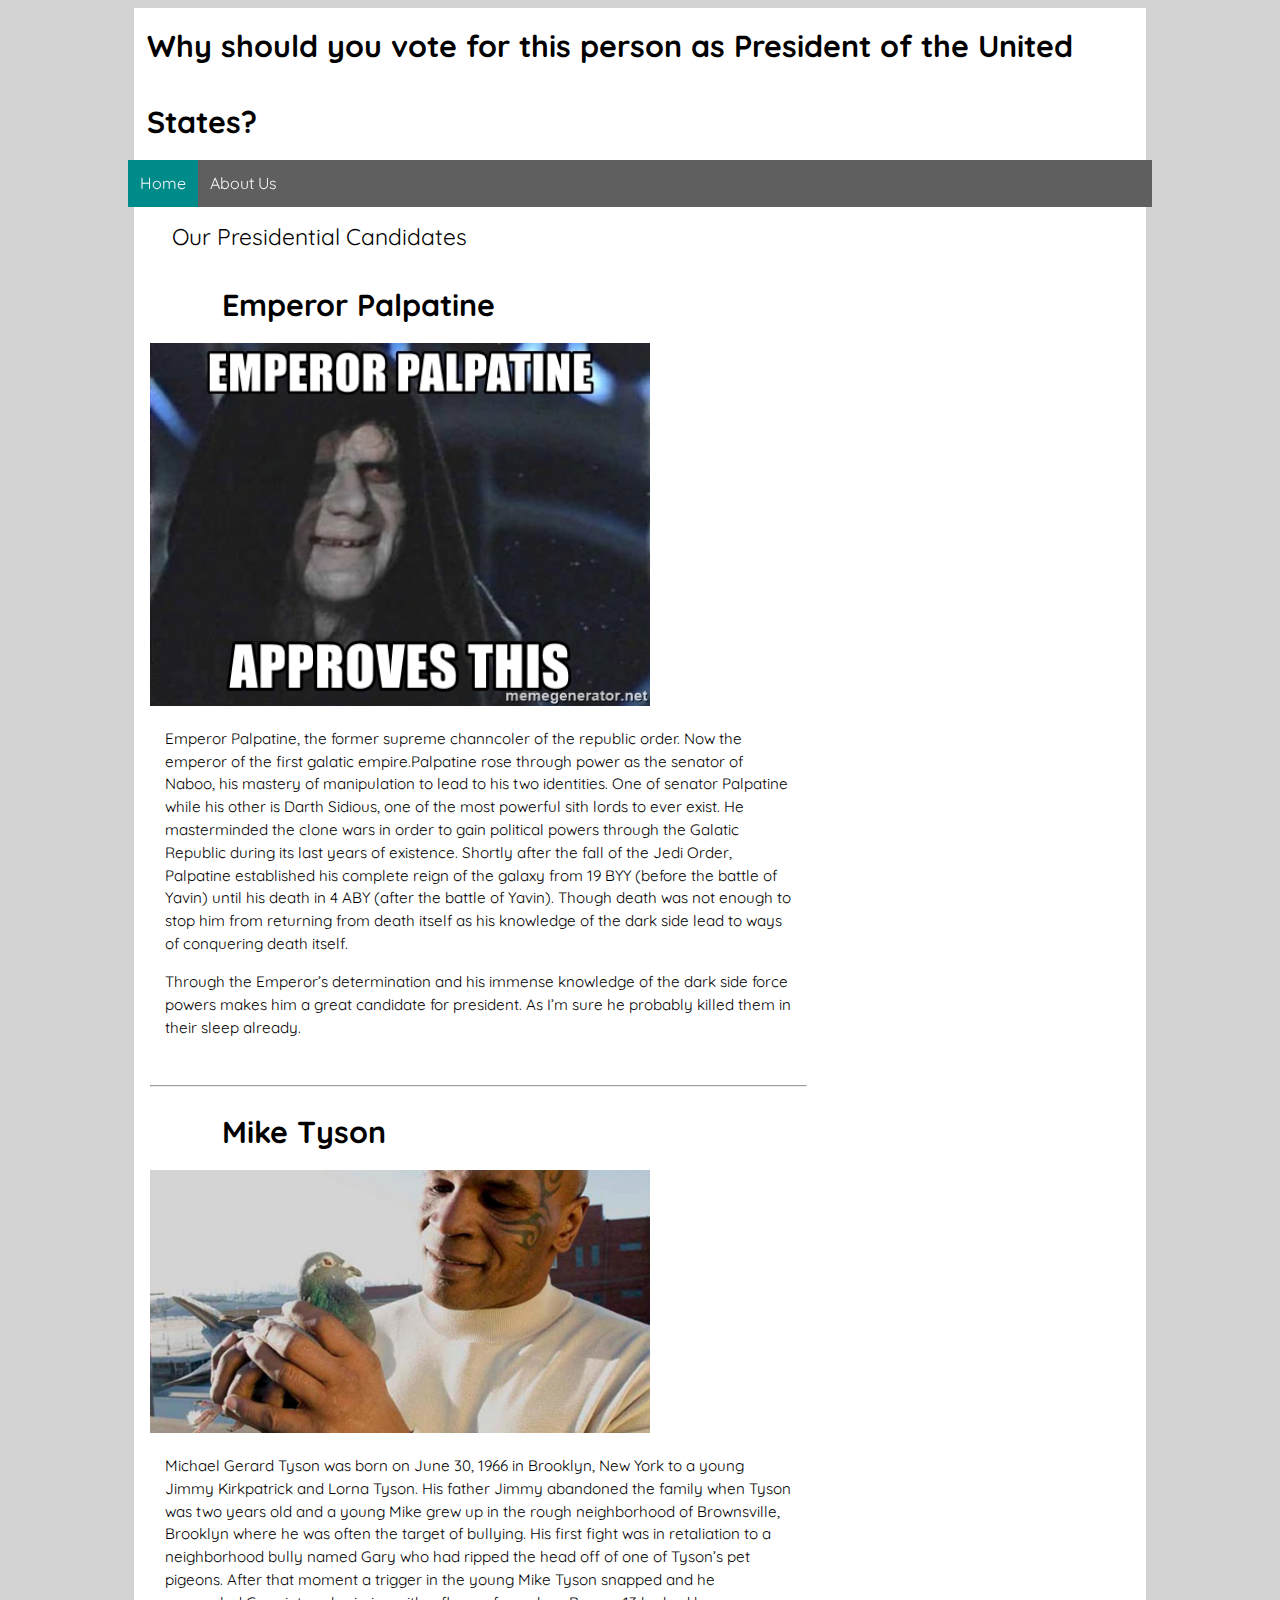
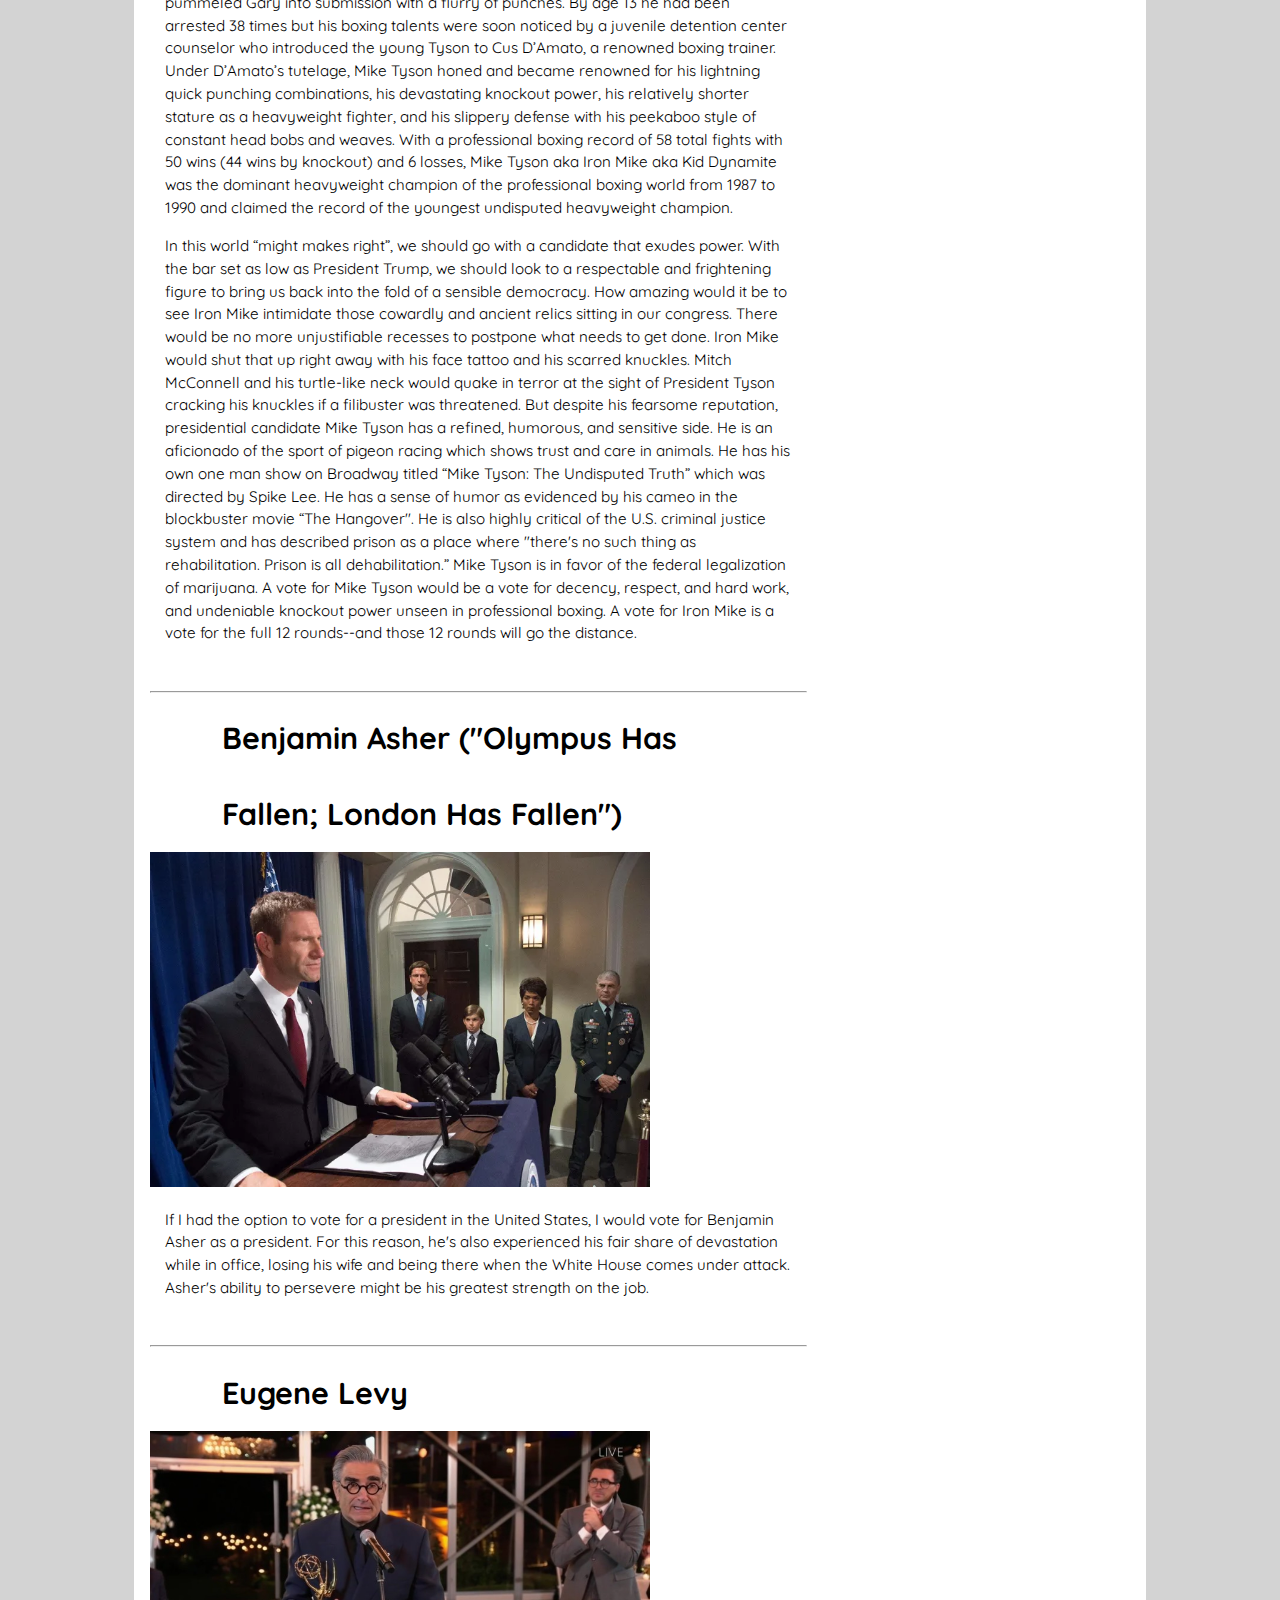
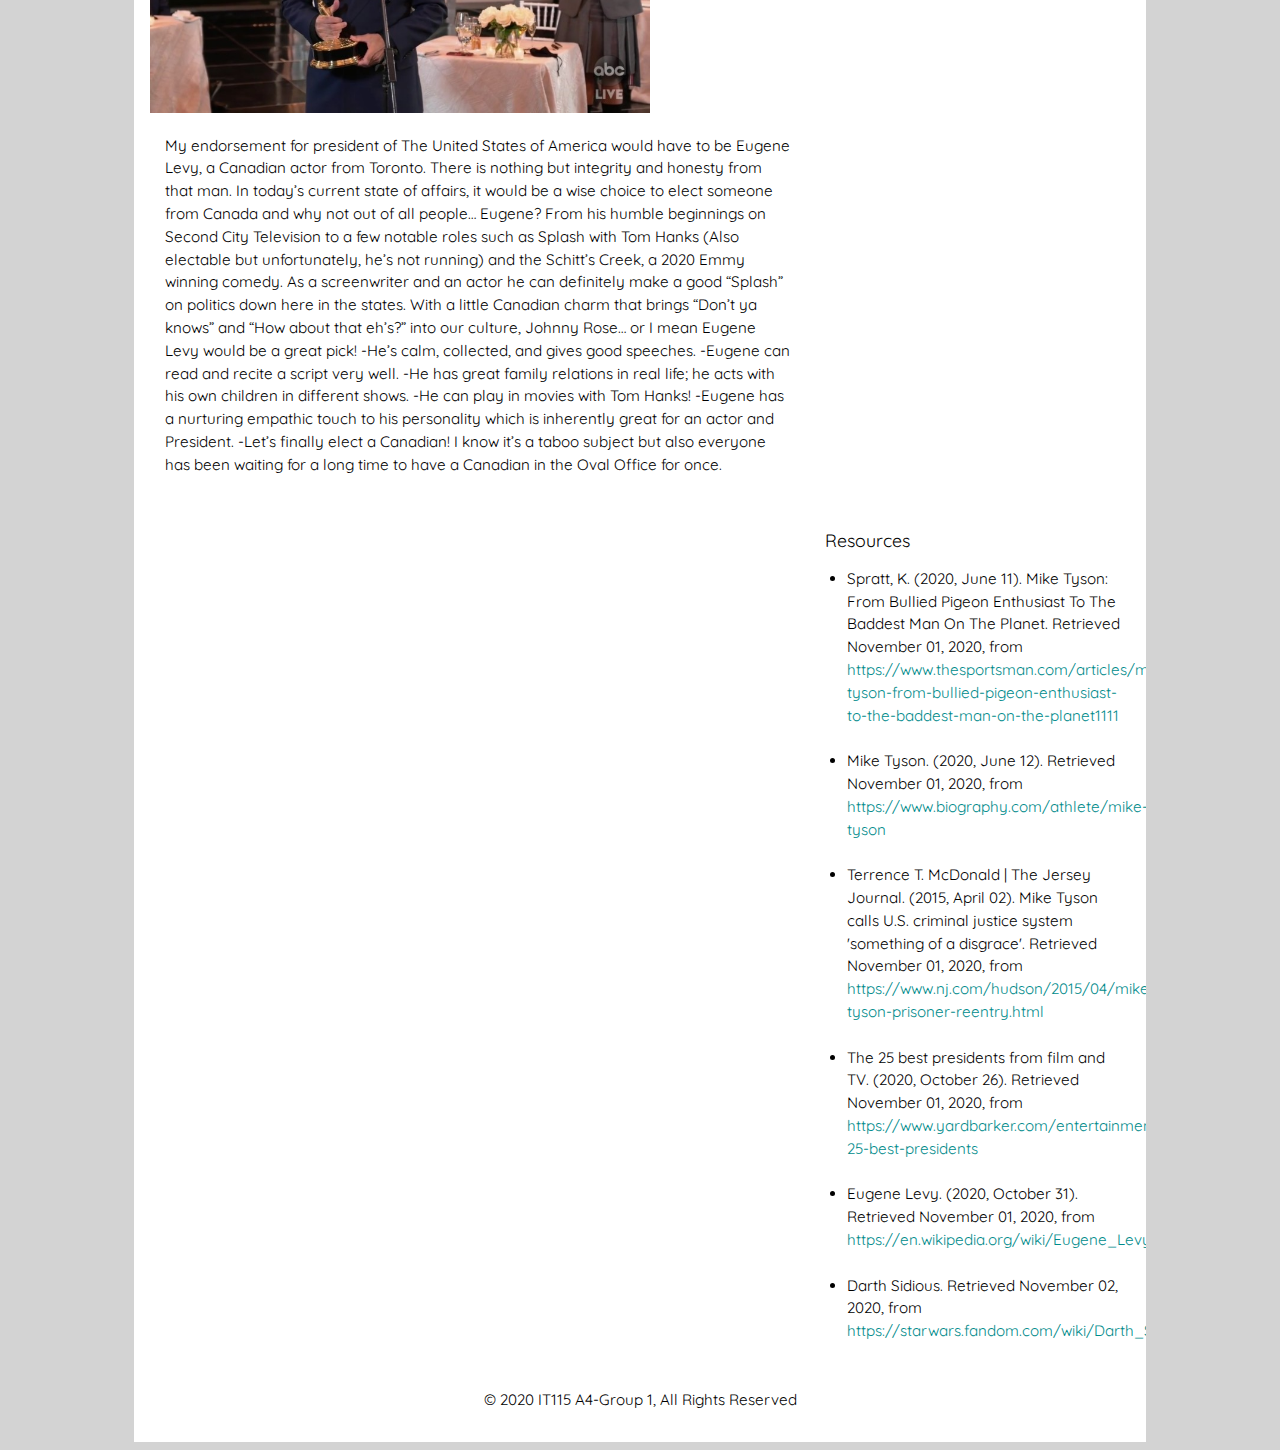
<file: index.html>
<!DOCTYPE html>
<html lang="en">
    
    <head>
        <title>IT115 A4-Group 1</title>
        <meta charset="utf-8" />
        <meta name="robots" content="noindex,nofollow"/>
		<link rel="stylesheet" href="css/nav.css" />
		<link rel="stylesheet" href="css/main.css" />
    </head>
    
    <body>  
        
        <header>
			<h1>Why should you vote for this person as President of the United States?</h1>
			<nav class="topnav" id="myTopnav">
			   <a href="index.html" class="active">Home</a>
			   <a href="aboutus.html">About Us</a>
     		</nav>
        </header>
        
		    <!-- START LEFT COLUMN -->
		<div class="wrapper">
			<section>
				<h2 class="subheader">Our Presidential Candidates</h2>
                
                <!-- EDWIN ///////////////////////////////////////// -->
					
                    <h1>Emperor Palpatine</h1>
                    
                    <img src="images/palpatine.jpg" alt="palpatine">
                         
					<p>Emperor Palpatine, the former supreme channcoler of the republic order. Now the emperor of the first galatic empire.Palpatine rose 
					through power as the senator of Naboo, his mastery of manipulation to lead to his two identities. One of senator Palpatine while his 
					other is Darth Sidious, one of the most powerful sith lords to ever exist. He masterminded the clone wars in order to gain political 
					powers through the Galatic Republic during its last years of existence. Shortly after the fall of the Jedi Order, Palpatine established 
					his complete reign of the galaxy from 19 BYY (before the battle of Yavin) until his death in 4 ABY (after the battle of Yavin). 
					Though death was not enough to stop him from returning from death itself as his knowledge of the dark side lead to ways of conquering death itself.</p> 
				
					<p>Through the Emperor’s determination and his immense knowledge of the dark side force powers makes him a great candidate for 
					president. As I’m sure he probably killed them in their sleep already.</p>
				<br>
                <hr>
                <!-- VU //////////////////////////////////// -->
					
                    <h1>Mike Tyson</h1>
                    
                    <img src="images/mike.jpg" alt="mike tyson">
                    
					<p>Michael Gerard Tyson was born on June 30, 1966 in Brooklyn, New York to a young Jimmy Kirkpatrick and Lorna Tyson. 
					His father Jimmy abandoned the family when Tyson was two years old and a young Mike grew up in the rough neighborhood of Brownsville, 
					Brooklyn where he was often the target of bullying. His first fight was in retaliation to a neighborhood bully named Gary who had ripped 
					the head off of one of Tyson’s pet pigeons. After that moment a trigger in the young Mike Tyson snapped and he pummeled Gary into 
					submission with a flurry of punches. By age 13 he had been arrested 38 times but his boxing talents were soon noticed by a juvenile 
					detention center counselor who introduced the young Tyson to Cus D’Amato, a renowned boxing trainer. Under D’Amato’s tutelage, Mike Tyson 
					honed and became renowned for his lightning quick punching combinations, his devastating knockout power, his relatively shorter stature as 
					a heavyweight fighter, and his slippery defense with his peekaboo style of constant head bobs and weaves. With a professional boxing record of 
					58 total fights with 50 wins (44 wins by knockout) and 6 losses, Mike Tyson aka Iron Mike aka Kid Dynamite was the dominant heavyweight champion 
					of the professional boxing world from 1987 to 1990 and claimed the record of the youngest undisputed heavyweight champion.</p>

					<p>In this world “might makes right”, we should go with a candidate that exudes power. With the bar set as low as President Trump, we should look 
					to a  respectable and frightening figure to bring us back into the fold of a sensible democracy. How amazing would it be to see Iron Mike intimidate 
					those cowardly and ancient relics sitting in our congress. There would be no more unjustifiable recesses to postpone what needs to get done. Iron Mike
					would shut that up right away with his face tattoo and his scarred knuckles. Mitch McConnell and his turtle-like neck would quake in terror at the
					sight of President Tyson cracking his knuckles if a filibuster was threatened. But despite his fearsome reputation, presidential candidate Mike Tyson
					has a refined, humorous, and sensitive side. He is an aficionado of the sport of pigeon racing which shows trust and care in animals. He has his own 
					one man show on Broadway titled “Mike Tyson: The Undisputed Truth” which was directed by Spike Lee. He has a sense of humor as evidenced by his cameo 
					in the blockbuster movie “The Hangover''. He is also highly critical of the U.S. criminal justice system and has described prison as a place where 
					"there's no such thing as rehabilitation. Prison is all dehabilitation.” Mike Tyson is in favor of the federal legalization of marijuana. 
					A vote for Mike Tyson would be a vote for decency, respect, and hard work, and undeniable knockout power unseen in professional boxing. 
					A vote for Iron Mike is a vote for the full 12 rounds--and those 12 rounds will go the distance.</p>
				
				<br>
                <hr>
                <!-- CHIH //////////////////////////////// -->				
                    <h1>Benjamin Asher ("Olympus Has Fallen; London Has Fallen")</h1>
                    
                    <img src="images/ben.png" alt="benjamin asher">
                    
					<P>If I had the option to vote for a president in the United States, I would vote for Benjamin Asher as a president. 
					For this reason, he's also experienced his fair share of devastation while in office, losing his wife and being there when the
					White House comes under attack. Asher's ability to persevere might be his greatest strength on the job.</P>
				
				<br>
                <hr>
                <!-- PATRICK //////////////////////////////////// -->
				
					<h1>Eugene Levy</h1>
					<img src="images/Eugene.png" alt="Eugene Levy">
					<p>My endorsement for president of The United States of America would have to be Eugene Levy, a Canadian actor from Toronto. There is nothing but integrity and honesty from that man. In today’s current state of affairs, it would be a wise choice to elect someone from Canada and why not out of all people… Eugene? From his humble beginnings on Second City Television to a few notable roles such as  Splash with Tom Hanks (Also electable but unfortunately, he’s not running) and the Schitt’s Creek, a 2020 Emmy winning comedy. As a screenwriter and an actor he can definitely make a good “Splash” on politics down here in the states. With a little Canadian charm that brings “Don’t ya knows” and “How about that eh’s?” into our culture, Johnny Rose… or I mean Eugene Levy would be a great pick!
						-He’s calm, collected, and gives good speeches.
						-Eugene can read and recite a script very well. 
						-He has great family relations in real life; he acts with his own children in different shows.
						-He can play in movies with Tom Hanks!
						-Eugene has a nurturing empathic touch to his personality which is inherently great for an actor and President.
						-Let’s finally elect a Canadian! I know it’s a taboo subject but also everyone has been waiting for a long time to have a Canadian in the Oval Office for once. 
					</p>
				<br>
                
                <!-- GEM ///////////////////////////////////// -->				
				
			</section>
			<!-- END LEFT COLUMN -->

			<!-- START RIGHT COLUMN -->
			<aside>
				<h3>Resources</h3>
				<ul>
					<li>
						Spratt, K. (2020, June 11). Mike Tyson: From Bullied Pigeon Enthusiast To The Baddest Man On The Planet. Retrieved November 01, 2020, from <a href="https://www.thesportsman.com/articles/mike-tyson-from-bullied-pigeon-enthusiast-to-the-baddest-man-on-the-planet1111" target="_blank">https://www.thesportsman.com/articles/mike-tyson-from-bullied-pigeon-enthusiast-to-the-baddest-man-on-the-planet1111</a>
					</li>
					<br>
					<li>
						Mike Tyson. (2020, June 12). Retrieved November 01, 2020, from <a href="https://www.biography.com/athlete/mike-tyson" target="_blank">https://www.biography.com/athlete/mike-tyson</a>
					</li>
					<br>
					<li>
						Terrence T. McDonald | The Jersey Journal. (2015, April 02). Mike Tyson calls U.S. criminal justice system 'something of a disgrace'. Retrieved November 01, 2020, from <a href="https://www.nj.com/hudson/2015/04/mike_tyson_prisoner_reentry.html" target="_blank">https://www.nj.com/hudson/2015/04/mike-tyson-prisoner-reentry.html</a>
					</li>
					<br>
					<li>
						The 25 best presidents from film and TV. (2020, October 26). Retrieved November 01, 2020, from <a href="https://www.yardbarker.com/entertainment/articles/the_25_best_presidents_from_film_and_tv/s1__30109601" target="_blank">https://www.yardbarker.com/entertainment/articles/the-25-best-presidents</a>
					</li>
					<br>
					<li>
						Eugene Levy. (2020, October 31). Retrieved November 01, 2020, from <a href="https://en.wikipedia.org/wiki/Eugene_Levy" target="_blank">https://en.wikipedia.org/wiki/Eugene_Levy</a>
					</li>
					<br>
					<li>
						Darth Sidious. Retrieved November 02, 2020, from <a href="https://starwars.fandom.com/wiki/Darth_Sidious" target="_blank">https://starwars.fandom.com/wiki/Darth_Sidious</a>
					</li>
				</ul>
			</aside>
			<!-- END RIGHT COLUMN --> 
            
			<footer>
				<p>&copy; 2020 IT115 A4-Group 1, All Rights Reserved</p>
			</footer>
            
		</div>
        
    </body>    
</html>
</file>
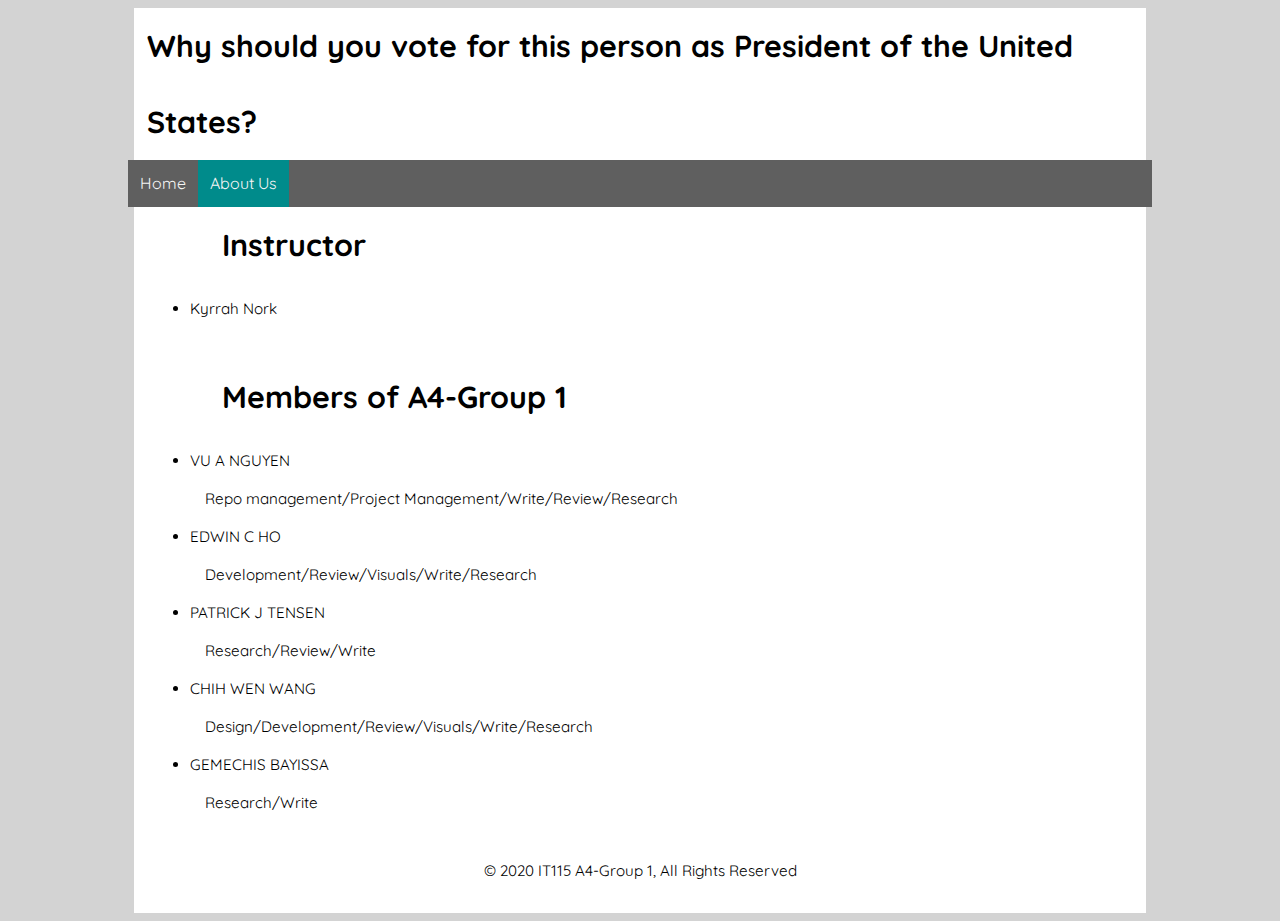
<file: aboutus.html>
<!DOCTYPE html>
<html lang="en">
    <head>
        <title>IT115 A4-Group 1</title>
        <meta charset="utf-8" />
        <meta name="robots" content="noindex,nofollow"/>
		<link rel="stylesheet" href="css/nav.css" />
		<link rel="stylesheet" href="css/main.css" />
        <!-- START Styles Here -->
        <style></style>    
        <!-- End Styles Here  -->
    </head>
    <body>        
        <header>
			<h1>Why should you vote for this person as President of the United States?</h1>
			<nav class="topnav" id="myTopnav">
			   <a href="index.html" >Home</a>
			   <a href="aboutus.html" class="active">About Us</a>
     		</nav>
        </header>
		<div class="wrapper">
			<section>
				<h1>Instructor</h1>
				<ul>
					<li>Kyrrah Nork</li>
				</ul>
				<br>
				<h1>Members of A4-Group 1</h1>
				<ul>
					<li>VU A NGUYEN</li>
					<p>Repo management/Project Management/Write/Review/Research</p>
					<li>EDWIN C HO</li>
					<p>Development/Review/Visuals/Write/Research</p>
					<li>PATRICK J TENSEN</li>
					<p>Research/Review/Write</p>
					<li>CHIH WEN WANG</li>
					<p>Design/Development/Review/Visuals/Write/Research</p>
					<li>GEMECHIS BAYISSA</li>
					<p>Research/Write</p>
				</ul>
			</section>
			<footer>
				<p>&copy; 2020 IT115 A4-Group 1, All Rights Reserved</p>
			</footer>
		</div>
    </body>    
</html>
</file>
<file: css/nav.css>
/* Global rules */
.topnav {
    margin: auto;
    background-color: rgb(95,95,95);
    overflow: auto;
}

.topnav a {
    float: left;
    display: block;
    color: whitesmoke;
    text-align: center;
    padding: 12px 12px;
    text-decoration: none;
    text-transform: capitalize;
    font-size: 16px;
}

.topnav a.hover, .active {
    background-color: darkcyan;
}

.topnav .icon {
    display: none;
}

/* Responsive rules - apply when screen width is less than 1200px */


/* DESKTOP */
@media all and (min-width:1200px) {
    .topnav {
        width: 81%;
    }
}

/* TABLET */
@media all and (min-width:501px) and (max-width:1199px) {
    .topnav {
        width: 91%;
    }
}

/* PHONE */
@media all and (max-width:500px) {
    .topnav {
        width: 100%;
    }
}
</file>
<file: css/main.css>
/* Global rules */

@import url('https://fonts.googleapis.com/css?family=Quicksand');

html {
    background-color: lightgray;
    font-family: 'Quicksand', sans-serif;
    font-size: 0.95em;
    line-height: 1.5em;
}

::selection {
    color: #000; 
    background: #e6e7e4;
}

div.wrapper {
    background-color: white;
    overflow: auto;
}

section {
	float:left;
	width: 65%;
	padding-left: 1em;
	position: static;
}

aside {
	float: right;
	width: 32%;
	padding-right: 1em;
}

footer {
    clear: both;
    text-align: center;
    padding: 1em;
}

ol.ullist li{
  font-size: 1.1em;
  font-weight: bold;
}
ul.cited li{
  font-size: 0.9em;
}


h1 {
    font-weight: normal;
    margin: auto;
    background: white;
    line-height: 2.5em;
    font-weight: bold;
}

p {
    margin: 1em 1em;
}


h2, h3 {
    font-weight: normal;
    margin-left: 1em;
    line-height: 1em;
}

a {
    color:darkcyan;
    text-decoration: none;
}

a:hover {
    color: whitesmoke;
    background-color: darkcyan;
    text-decoration: none;
}
img {
    width: 500px;
}

/* Responsive rules */

/* DESKTOP */
@media all and (min-width:1200px) {
    div.wrapper {
        width: 80%;
        margin: auto;
    }

    h1 {
        width: 79%;
        padding-left: 1%;
    }    
    
    p {
        margin: 1em;
    }
}

/* TABLET */
@media all and (min-width:501px) and (max-width:1199px) {
    div.wrapper {
        width: 90%;
        margin: auto;
    }
    h1 {
        width: 89%;
        padding-left: 1%;
    }
    
    img.tablet {
        width: 50%;
        float: right;
        margin-left: 1em;
    }
    
    img.desktop, img.phone {
        display: none;
    }
}

/* PHONE */
@media all and (max-width:500px) {
    div.wrapper {
        width: 100%;
    }
	section {
        float:none;
        width: 100%;
    }
    
    aside {
        float: none;
        width: 100%;
    }
    h1 {
        width: 99%;
        padding-left: 1%;
    }
}
</file>
